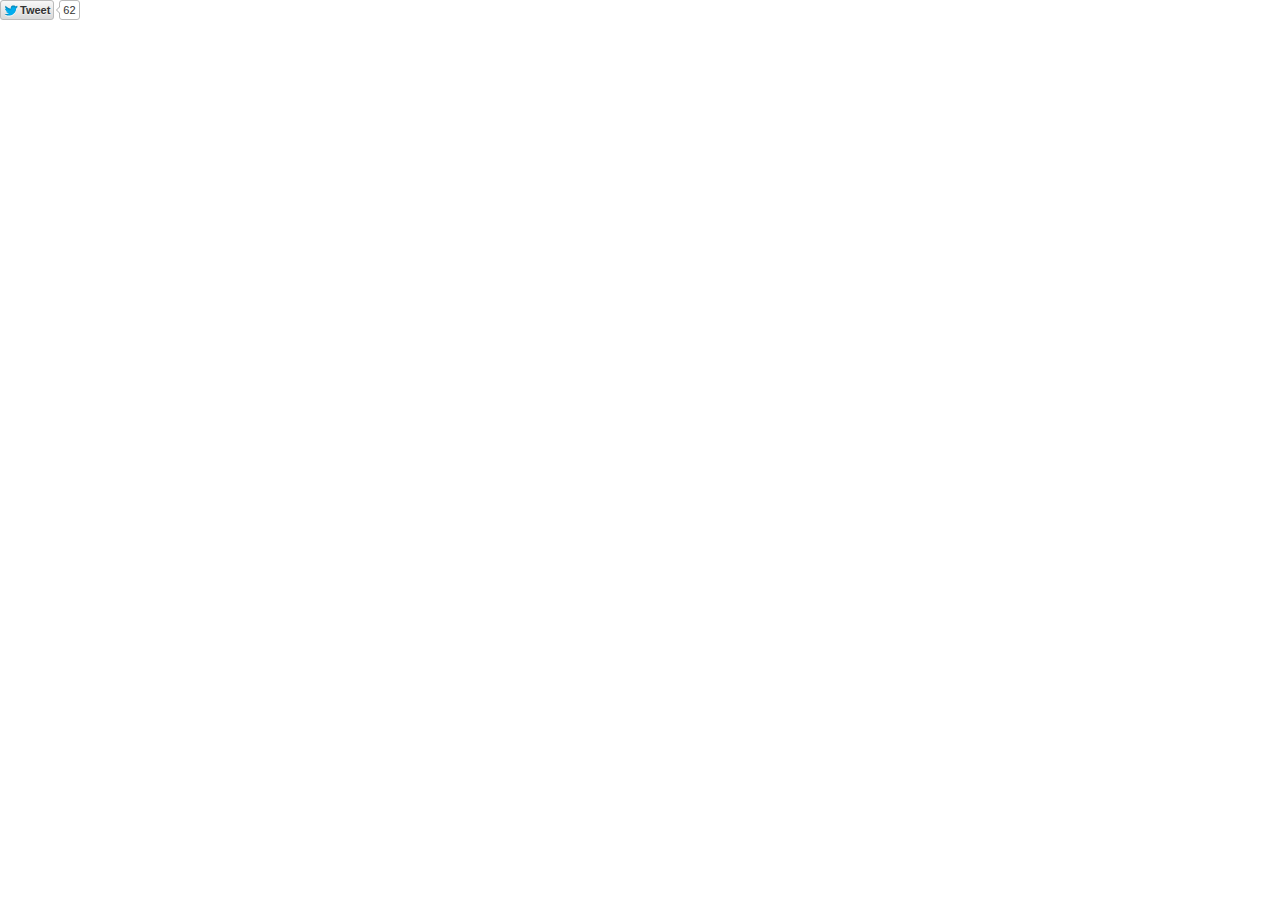
<file: yeOldHipHop/Ye olde hip hop_files/tweet_button.b44aac737ba5fb3711801841c2833c12.en.html>
<!DOCTYPE html>
<!-- saved from url=(0400)https://platform.twitter.com/widgets/tweet_button.b44aac737ba5fb3711801841c2833c12.en.html#_=1426027002479&count=horizontal&dnt=false&id=twitter-widget-0&lang=en&original_referer=http%3A%2F%2Fkottke.org%2F15%2F03%2Fye-olde-hip-hop&related=kottke&size=m&text=Highlighting%20the%20connection%20between%20hip%20hop%20and%20pre-16th%20century%20art&url=http%3A%2F%2Fkottke.org%2F15%2F03%2Fye-olde-hip-hop -->
<html data-scribe="page:button" lang="en" class=" regular"><head><meta http-equiv="Content-Type" content="text/html; charset=UTF-8"><meta charset="utf-8"><link rel="dns-prefetch" href="https://twitter.com/"><title>Tweet Button</title><!--<base target="_blank">--><base href="." target="_blank"><style type="text/css">html{margin:0;padding:0;font:normal normal normal 11px/18px 'Helvetica Neue',Arial,sans-serif;color:#333;-webkit-user-select:none;-ms-user-select:none;-moz-user-select:none;user-select:none;}body{margin:0;padding:0;background:transparent;visibility:hidden;}a{outline:none;text-decoration:none;}body.ready{visibility:visible;}body.rtl{direction:rtl;}#widget{white-space:nowrap;overflow:hidden;text-align:left;}.rtl #widget{text-align:right;}.btn-o,.count-o,.btn,.btn .label,#count{display:inline-block;vertical-align:top;zoom:1;}.right #widget{text-align:right;}.left #widget{text-align:left;}.btn-o{max-width:100%;}.btn{position:relative;background-color:#eee;background-image:-webkit-linear-gradient(#fff,#dedede);background-image:linear-gradient(#fff,#dedede);border:#ccc solid 1px;border-radius:3px;color:#333;font-weight:bold;text-shadow:0 1px 0 rgba(255,255,255,.5);cursor:pointer;height:18px;max-width:98%;overflow:hidden;}.btn:focus,.btn:hover,.btn:active{border-color:#bbb;background-color:#d9d9d9;background-image:-webkit-linear-gradient(#f8f8f8,#d9d9d9);background-image:linear-gradient(#f8f8f8,#d9d9d9);box-shadow:none;}.btn:active{background-color:#efefef;box-shadow:inset 0 3px 5px rgba(0,0,0,0.1);}.xl .btn:active{box-shadow:inset 0 3px 7px rgba(0,0,0,0.1);}.btn i{position:absolute;top:50%;left:2px;margin-top:-5px;width:16px;height:13px;background:transparent url(/widgets/images/btn.27237bab4db188ca749164efd38861b0.png) 0 0 no-repeat;background-image:url([data-uri]);}.btn .label{padding:0 3px 0 19px;white-space:nowrap;}.btn .label b{font-weight:bold;white-space:nowrap;}.rtl .btn .label{padding:0 19px 0 3px;}.rtl .btn i{left:auto;right:2px;}.rtl .btn .label b{display:inline-block;direction:ltr;}.xl{font-size:13px;line-height:26px;}.xl .btn{border-radius:4px;height:26px;}.xl .btn i{background-position:-24px 0;width:21px;height:16px;left:4px;margin-top:-6px;}.xl .btn .label{padding:0 7px 0 29px;}.xl .rtl .btn .label{padding:0 29px 0 7px;}.xl .rtl .btn i{left:auto;right:6px;}@media(-webkit-min-device-pixel-ratio:1.5),(min-resolution:144dpi){.btn i{background-image:url([data-uri]);background-size:45px 40px;margin-top:-6px;}.xl .btn i{margin-top:-7px;left:4px;}.xl .rtl .btn i{left:auto;right:3px;}.xl .btn .label{top:-1.5px;}}.aria{position:absolute;left:-999em;}.rtl .aria{left:auto;right:-999em;}.following .btn{color:#888;background:#eee;border:#ccc solid 1px;}.following .btn:active,.following .btn:hover{border:#bbb solid 1px;}.following .btn i{background-position:0 -20px;}.xl .following .btn i{background-position:-25px -25px;}.btn:focus,.following .btn:focus{border-color:#0089CB;}.count-o{position:relative;background:#fff;border:#bbb solid 1px;border-radius:3px;visibility:hidden;min-height:18px;min-width:15px;}#count{white-space:nowrap;text-align:center;color:#333;}#count:hover,#count:focus{color:#333;text-decoration:underline;}.ncount .count-o{display:none;}.count-ready .count-o{visibility:visible;}.count-o i,.count-o u{position:absolute;zoom:1;line-height:0;width:0;height:0;left:0;top:50%;margin:-4px 0 0 -4px;border:4px transparent solid;border-right-color:#aaa;border-left:0;}.count-o u{margin-left:-3px;border-right-color:#fff;}.rtl .count-o i,.rtl .count-o u{left:auto;right:0;margin:-4px -4px 0 0;border:4px transparent solid;border-left-color:#aaa;border-right:0;}.rtl .count-o u{margin-right:-3px;border-left-color:#fff;}.following .count-o i{border-right-color:#bbb;}.following.rtl .count-o i{border-left-color:#bbb;}.following .count-o{background:#f9f9f9;border-color:#ccc;}.following #count{color:#666;}.hcount .count-o{margin:0 0 0 5px;}.hcount.rtl .count-o{margin:0 5px 0 0;}.hcount #count{padding:0 3px;}.xl .count-o{border-radius:4px;margin:0 0 0 6px;}.xl .rtl .count-o{margin:0 6px 0 0;}.xl .count-o i,.xl .count-o u{margin:-5px 0 0 -5px;border-width:5px 5px 5px 0;}.xl .count-o u{margin-left:-4px;}.xl .rtl .count-o i,.xl .rtl .count-o u{margin:-5px -5px 0 0;border-width:5px 0 5px 5px;}.xl .rtl .count-o u{margin-right:-4px;}.xl #count{padding:0 5px;*line-height:26px;}.vcount #widget{width:100%;padding-bottom:5px;}.vcount .btn-o{position:absolute;margin-top:42px;left:0;right:0;width:100%;}.vcount .btn{display:block;margin:0 auto;}.vcount .count-o{display:block;padding:0 5px;}.vcount .count-o i,.rtl.vcount .count-o i,.vcount .count-o u,.rtl.vcount .count-o u{line-height:0;top:auto;left:50%;bottom:0;right:auto;margin:0 0 -4px -4px;border:4px transparent solid;_border-color:pink;border-top-color:#aaa;border-bottom:0;}.rtl.vcount .count-o u,.vcount .count-o u{margin-bottom:-3px;border-top-color:#fff;}.vcount #count{font-size:16px;width:100%;height:34px;line-height:34px;}@media(min-width:0){.btn,.hcount .count-o{-moz-box-sizing:border-box;-webkit-box-sizing:border-box;box-sizing:border-box;height:20px;max-width:100%;}.xl .btn,.xl .hcount .count-o{height:28px;}}</style><!--[if IE 9]><style type="text/css">.btn{-ms-filter:"progid:DXImageTransform.Microsoft.gradient(startColorstr='#ffffff',endColorstr='#dedede')";}.btn:hover,.btn:focus,.btn:active{-ms-filter:"progid:DXImageTransform.Microsoft.gradient(startColorstr='#f8f8f8',endColorstr='#d9d9d9')";}.btn,.xl .btn{border-radius:0;}</style><![endif]--></head><body data-scribe="section:share" class=" hcount ltr ready count-ready"><div id="widget"><div class="btn-o" data-scribe="component:button"><a href="https://twitter.com/intent/tweet?original_referer=http%3A%2F%2Fkottke.org%2F15%2F03%2Fye-olde-hip-hop&related=kottke&text=Highlighting%20the%20connection%20between%20hip%20hop%20and%20pre-16th%20century%20art&tw_p=tweetbutton&url=http%3A%2F%2Fkottke.org%2F15%2F03%2Fye-olde-hip-hop" class="btn" id="b"><i></i><span class="label" id="l">Tweet</span></a></div><div class="count-o enabled" id="c" data-scribe="component:count"><i></i><u></u><a href="http://twitter.com/search?q=http%3A%2F%2Fkottke.org%2F15%2F03%2Fye-olde-hip-hop" id="count" title="This page has been shared 62 times. View these Tweets." aria-describedby="count-desc">62</a></div></div><script type="text/javascript" charset="utf-8">if(!document.cookie.match(/nodocdom=1/)){document.domain = 'twitter.com';}</script><script type="text/javascript">window.__twttr=window.__twttr||{};var i18n = {};window._=function(s,reps){s=__twttr.lang&&i18n[__twttr.lang]&&i18n[__twttr.lang][s]||s;if(!reps)return s;return s.replace(/\%\{([a-z0-9_]+)\}/gi,function(m,k){return reps[k]||m})};</script><script>!function t(e,n,r){function i(a,u){if(!n[a]){if(!e[a]){var c="function"==typeof require&&require;if(!u&&c)return c(a,!0);if(o)return o(a,!0);var s=new Error("Cannot find module '"+a+"'");throw s.code="MODULE_NOT_FOUND",s}var l=n[a]={exports:{}};e[a][0].call(l.exports,function(t){var n=e[a][1][t];return i(n?n:t)},l,l.exports,t,e,n,r)}return n[a].exports}for(var o="function"==typeof require&&require,a=0;a<r.length;a++)i(r[a]);return i}({1:[function(t,e){e.exports=document},{}],2:[function(t,e){e.exports=location},{}],3:[function(t,e){e.exports=navigator},{}],4:[function(t,e){e.exports=window},{}],5:[function(t,e){function n(t){return a.isType("string",t)?t.split("."):a.isType("array",t)?t:[]}function r(t,e){var r=n(e),i=r.slice(0,-1);return i.reduce(function(t,e,n){if(t[e]=t[e]||{},!a.isObject(t[e]))throw new Error(i.slice(0,n+1).join(".")+" is already defined with a value.");return t[e]},t)}function i(t,e){e=e||o,e[t]=e[t]||{},Object.defineProperty(this,"base",{value:e[t]}),Object.defineProperty(this,"name",{value:t})}var o=t("env/window"),a=t("util/util");a.aug(i.prototype,{get:function(t){var e=n(t);return e.reduce(function(t,e){return a.isObject(t)?t[e]:void 0},this.base)},set:function(t,e,i){var o=n(t),a=r(this.base,t),u=o.slice(-1);return i&&u in a?a[u]:a[u]=e},init:function(t,e){return this.set(t,e,!0)},unset:function(t){var e=n(t),r=this.get(e.slice(0,-1));r&&delete r[e.slice(-1)]},aug:function(t){var e=this.get(t),n=a.toRealArray(arguments).slice(1);if(e="undefined"!=typeof e?e:{},n.unshift(e),!n.every(a.isObject))throw new Error("Cannot augment non-object.");return this.set(t,a.aug.apply(null,n))},call:function(t){var e=this.get(t),n=a.toRealArray(arguments).slice(1);if(!a.isType("function",e))throw new Error("Function "+t+"does not exist.");return e.apply(null,n)},fullPath:function(t){var e=n(t);return e.unshift(this.name),e.join(".")}}),e.exports=i},{"env/window":4,"util/util":25}],6:[function(t,e){function n(t){var e,n,r,a=0;for(i={},t=t||o,e=t.getElementsByTagName("meta");n=e[a];a++)/^twitter:/.test(n.name)&&(r=n.name.replace(/^twitter:/,""),i[r]=n.content)}function r(t){return i[t]}var i,o=t("env/document");n(),e.exports={init:n,val:r}},{"env/document":1}],7:[function(t,e){var n=t("globals/object");e.exports=new n("__twttr")},{"globals/object":5}],8:[function(t,e){e.exports=["hi","zh-cn","fr","zh-tw","msa","fil","fi","sv","pl","ja","ko","de","it","pt","es","ru","id","tr","da","no","nl","hu","fa","ar","ur","he","th","cs","uk","vi","ro","bn"]},{}],9:[function(t){function e(t){return t=t||v.event,t&&t.preventDefault?t.preventDefault():t.returnValue=!1,t&&t.stopPropagation?t.stopPropagation():t.cancelBubble=!0,!1}function n(t){return t.replace(/(<)|(>)/g,function(t){var e;return e="<"===t[0]?"&lt;":"&gt;"})}function r(t){for(var e=0,r=t.length;r>e;e++)t[e]=n(t[e]);return t}function i(t,e){t.className+=" "+e}function o(){var t=D.getElementById("l");D.title=_("Tweet Button"),t.innerHTML=c()}function a(t){S=t,U.innerHTML=f(S)}function u(){g(function(){if(M.url&&"none"!==M.count){var t=D.createElement("script");t.type="text/javascript",t.src=O.get("config.countURL")+"?url="+m.encodePart(C)+"&callback="+O.fullPath("receiveCount"),D.body.appendChild(t)}})}function c(){switch(M.type){case"hashtag":return _("Tweet %{hashtag}",{hashtag:"<b>#"+M.button_hashtag+"</b>"});case"mention":return _("Tweet to %{name}",{name:"<b>@"+M.screen_name+"</b>"});default:return _("Tweet")}}function s(t,e){var n=t.id+"-desc",r=d.createElement("p");r.id=n,r.className="aria",r.innerHTML=e,D.body.appendChild(r),t.setAttribute("aria-describedby",n)}function l(t){var e="scrollbars=yes,resizable=yes,toolbar=no,location=yes",n=550,r=420,i=v.screen.height,o=v.screen.width,a=Math.round(o/2-n/2),u=0;return i>r&&(u=Math.round(i/2-r/2)),v.open(t,null,e+",width="+n+",height="+r+",left="+a+",top="+u)}function f(t){var e,n,r=parseInt(t,10),i=new RegExp("^\\"+_(",")),o={ja:1,ko:1};return isNaN(r)?"":1e4>r?r.toString().split("").reverse().join("").replace(/(\d{3})/g,"$1"+_(",")).split("").reverse().join("").replace(i,""):1e5>r?o[M.lang]?(n=(Math.floor(r/100)/100).toString(),n+_("10k unit")):(e=(Math.round(r/100)/10).toString(),e.replace(/\./,_("."))+_("K")):_("100K+")}var d=t("env/document"),p=t("env/location"),v=t("env/window"),g=t("util/domready"),m=t("util/querystring"),h=t("util/params"),w=t("scribe/pixel"),y=t("util/widgetrpc"),b=t("util/twitter"),E=t("util/typevalidator"),T=t("i18n/languages"),N=t("util/doNotTrack"),x=t("util/util"),O=t("globals/private");O.aug("config",{countURL:"//cdn.syndication.twitter.com/widgets/tweetbutton/count.json",intentURL:"https://twitter.com/intent/tweet"});var j,C,P,R,L,I,k,S=0,D=d,U=D.getElementById("count"),F=D.getElementById("b"),M=r(h.combined(p)),A={vertical:"vcount",horizontal:"hcount",none:"ncount"},q={l:"xl",m:"regular"},B=["share","mention","hashtag"],z=[];E.asBoolean(M.dnt)&&N.setOn(),M.lang=M.lang&&M.lang.toLowerCase(),D.body.parentNode.lang=M.lang=x.contains(T,M.lang)?M.lang:"en",O.set("lang",M.lang),k=_("ltr"),O.set("receiveCount",function(t){"number"==typeof t.count&&(a(t.count),i(D.body,"count-ready"),t.count>0&&(U.title=_("This page has been shared %{tweets} times. View these Tweets.",{tweets:t.count}),s(U,U.title)))}),M.type=x.contains(B,M.type)?M.type:"share",M.size=q[M.size]?M.size:"m",i(D.documentElement,q[M.size]||""),"right"==M.align&&i(D.body,"right"),("mention"==M.type||M.screen_name)&&((I=b.screenName(M.screen_name))?M.screen_name=I:(delete M.screen_name,"mention"==M.type&&(M.type="share",M.count="none"))),"hashtag"==M.type||M.button_hashtag?((L=b.hashTag(M.button_hashtag,!1))?(M.button_hashtag=L,M.hashtags=M.button_hashtag+","+(M.hashtags||"")):(delete M.button_hashtag,M.type="share"),M.count="none"):"share"==M.type?(M.url=M.url||D.referrer,C=M.counturl||M.url,P=C&&"http://twitter.com/search?q="+m.encodePart(C),"l"==M.size&&"vertical"==M.count&&(M.count="none"),z.push(A[M.count]||"hcount"),u()):M.count="none",z.push(k),i(D.body,z.join(" ")),D.body.setAttribute("data-scribe","section:"+M.type),o(),i(D.body,"ready"),j={text:M.text,screen_name:M.screen_name,hashtags:M.hashtags,url:M.url,via:M.via,related:M.related,share_with_retweet:M.share_with_retweet,placeid:M.placeid,original_referer:D.referrer,partner:M.partner,tw_p:"tweetbutton"},R=O.get("config.intentURL")+"?"+m.encode(j),w.clientEvent({page:"button",section:M.type,action:"impression"},{language:M.lang,message:[,M.size,"none"!=M.count?"withcount":"nocount"].join(":")+":",widget_origin:D.referrer},!1),U.href=P,F.href=R,F.onclick=function(t){return t=t||v.event,w.interaction(t,{},!1),y.withHub({nohub:function(){l(R,M.id)},timeout:function(){l(R,M.id)},success:function(t){t.openIntent(R,M.id),t.trigger("click",{region:"tweet"},M.id)}}),e(t)},"disabled"!=M.searchlink?(i(U.parentNode,"enabled"),U.onclick=function(t){return t=t||v.event,w.interaction(t,{},!1),y.withHub(function(t){t.trigger("click",{region:"tweetcount"},M.id)}),t.altKey||t.shiftKey||t.metaKey?void 0:(v.open(P),e(t))}):U.onclick=function(t){e(t)}},{"env/document":1,"env/location":2,"env/window":4,"globals/private":7,"i18n/languages":8,"scribe/pixel":10,"util/doNotTrack":13,"util/domready":15,"util/params":19,"util/querystring":20,"util/twitter":22,"util/typevalidator":23,"util/util":25,"util/widgetrpc":26}],10:[function(t,e){function n(t,e,n){return r(t,e,n,2)}function r(t,e,n,r){var i=!p.isObject(t),a=e?!p.isObject(e):!1;i||a||o(d.formatClientEventNamespace(t),d.formatClientEventData(e,n,r),d.CLIENT_EVENT_ENDPOINT)}function i(t,e,n,i){var o=d.extractTermsFromDOM(t.target||t.srcElement);o.action=i||"click",r(o,e,n)}function o(t,e,n){var r,i;n&&p.isObject(t)&&p.isObject(e)&&(r=d.flattenClientEventPayload(t,e),i={l:d.stringify(r)},r.dnt&&(i.dnt=1),s(f.url(n,i)))}function a(t,e,n,r){var i,o=!p.isObject(t),a=e?!p.isObject(e):!1;if(!o&&!a)return i=d.flattenClientEventPayload(d.formatClientEventNamespace(t),d.formatClientEventData(e,n,r)),u(i)}function u(t){return g.push(t),g}function c(){var t,e,n=f.url(d.CLIENT_EVENT_ENDPOINT,{dnt:0,l:""}),r=encodeURIComponent(n).length;return g.length>1&&a({page:"widgets_js",component:"scribe_pixel",action:"batch_log"},{}),t=g,g=[],e=t.reduce(function(e,n,i){var o,a,u=e.length,c=u&&e[u-1],s=i+1==t.length;return s&&n.event_namespace&&"batch_log"==n.event_namespace.action&&(n.message=["entries:"+i,"requests:"+u].join("/")),o=d.stringify(n),a=encodeURIComponent(o).length+3,r+a>v?e:((!c||c.urlLength+a>v)&&(c={urlLength:r,items:[]},e.push(c)),c.urlLength+=a,c.items.push(o),e)},[]),e.map(function(t){var e={l:t.items};return l.enabled()&&(e.dnt=1),s(f.url(d.CLIENT_EVENT_ENDPOINT,e))})}function s(t){var e=new Image;return e.src=t}var l=t("util/donottrack"),f=t("util/querystring"),d=t("scribe/util"),p=t("util/util"),v=2083,g=[];e.exports={_enqueueRawObject:u,scribe:o,clientEvent:r,clientEvent2:n,enqueueClientEvent:a,flushClientEvents:c,interaction:i}},{"scribe/util":11,"util/donottrack":16,"util/querystring":20,"util/util":25}],11:[function(t,e){function n(t,e){var r;return e=e||{},t&&t.nodeType===Node.ELEMENT_NODE?((r=t.getAttribute("data-scribe"))&&r.split(" ").forEach(function(t){var n=t.trim().split(":"),r=n[0],i=n[1];r&&i&&!e[r]&&(e[r]=i)}),n(t.parentNode,e)):e}function r(t){return l.aug({client:"tfw"},t||{})}function i(t,e,n){var r=t&&t.widget_origin||c.referrer;return t=o("tfw_client_event",t,r),t.client_version=p,t.format_version=void 0!==n?n:1,e||(t.widget_origin=r),t}function o(t,e,n){return e=e||{},l.aug(e,{_category_:t,triggered_on:e.triggered_on||+new Date,dnt:s.enabled(n)})}function a(t,e){return l.aug({},e,{event_namespace:t})}function u(t){var e,n=Array.prototype.toJSON;return delete Array.prototype.toJSON,e=JSON.stringify(t),n&&(Array.prototype.toJSON=n),e}var c=t("env/document"),s=t("util/donottrack"),l=t("util/util"),f=t("var/build"),d=t("globals/private"),p=f.version,v=d.get("endpoints.rufous")||"https://syndication.twitter.com/i/jot",g=d.get("endpoints.rufous")||"https://syndication.twitter.com/i/jot/syndication",m=d.get("endpoints.rufousRedirect")||"https://platform.twitter.com/jot.html";e.exports={extractTermsFromDOM:n,flattenClientEventPayload:a,formatGenericEventData:o,formatClientEventData:i,formatClientEventNamespace:r,stringify:u,AUDIENCE_ENDPOINT:g,CLIENT_EVENT_ENDPOINT:v,RUFOUS_REDIRECT:m}},{"env/document":1,"globals/private":7,"util/donottrack":16,"util/util":25,"var/build":27}],12:[function(t,e){function n(){var t=36e5,e=o.combined(i)._;return void 0!==r?r:(r=!1,e&&/^\d+$/.test(e)&&(r=+new Date-parseInt(e)<t),r)}var r,i=t("env/location"),o=t("util/params");e.exports={isDynamicWidget:n}},{"env/location":2,"util/params":19}],13:[function(t,e){function n(){f=!0}function r(t,e){return f?!0:s.asBoolean(l.val("dnt"))?!0:!a||1!=a.doNotTrack&&1!=a.msDoNotTrack?c.isUrlSensitive(e||o.host)?!0:u.isFramed()&&c.isUrlSensitive(u.rootDocumentLocation())?!0:(t=d.test(t||i.referrer)&&RegExp.$1,t&&c.isUrlSensitive(t)?!0:!1):!0}var i=t("env/document"),o=t("env/location"),a=t("env/navigator"),u=t("util/document"),c=t("util/tld"),s=t("util/typevalidator"),l=t("globals/pagemetadata"),f=!1,d=/https?:\/\/([^\/]+).*/i;e.exports={setOn:n,enabled:r}},{"env/document":1,"env/location":2,"env/navigator":3,"globals/pagemetadata":6,"util/document":14,"util/tld":21,"util/typevalidator":23}],14:[function(t,e){function n(t){return t&&u.isType("string",t)&&(c=t),c}function r(){return s}function i(){return c!==s}var o=t("env/location"),a=t("util/uri"),u=t("util/util"),c=a.getCanonicalURL()||o.href,s=c;e.exports={isFramed:i,rootDocumentLocation:n,currentDocumentLocation:r}},{"env/location":2,"util/uri":24,"util/util":25}],15:[function(t,e){function n(){c=1;for(var t=0,e=s.length;e>t;t++)s[t]()}var r,i,o,a=t("env/document"),u=t("env/window"),c=0,s=[],l=!1,f=a.createElement("a");/^loade|c/.test(a.readyState)&&(c=1),a.addEventListener&&a.addEventListener("DOMContentLoaded",i=function(){a.removeEventListener("DOMContentLoaded",i,l),n()},l),f.doScroll&&a.attachEvent("onreadystatechange",r=function(){/^c/.test(a.readyState)&&(a.detachEvent("onreadystatechange",r),n())}),o=f.doScroll?function(t){u.self!=u.top?c?t():s.push(t):!function(){try{f.doScroll("left")}catch(e){return setTimeout(function(){o(t)},50)}t()}()}:function(t){c?t():s.push(t)},e.exports=o},{"env/document":1,"env/window":4}],16:[function(t,e){e.exports=t(13)},{"/Users/aramanathan/workspace/widgets-js/src/js/util/doNotTrack.js":13,"env/document":1,"env/location":2,"env/navigator":3,"globals/pagemetadata":6,"util/document":14,"util/tld":21,"util/typevalidator":23}],17:[function(t,e){function n(t){return t=t||v,t.devicePixelRatio?t.devicePixelRatio>=1.5:t.matchMedia?t.matchMedia("only screen and (min-resolution: 144dpi)").matches:!1}function r(t){return t=t||b,/(Trident|MSIE \d)/.test(t)}function i(t){return t=t||b,/MSIE 9/.test(t)}function o(t){return t=t||b,/(iPad|iPhone|iPod)/.test(t)}function a(t){return t=t||b,/^Mozilla\/5\.0 \(Linux; (U; )?Android/.test(t)}function u(){return E}function c(t,e){return t=t||v,e=e||b,t.postMessage&&!(r(e)&&t.opener)}function s(t){t=t||p;try{return!!t.plugins["Shockwave Flash"]||!!new ActiveXObject("ShockwaveFlash.ShockwaveFlash")}catch(e){return!1}}function l(t,e,n){return t=t||v,e=e||p,n=n||b,"ontouchstart"in t||/Opera Mini/.test(n)||e.msMaxTouchPoints>0}function f(){var t=d.body.style;return void 0!==t.transition||void 0!==t.webkitTransition||void 0!==t.mozTransition||void 0!==t.oTransition||void 0!==t.msTransition}var d=t("env/document"),p=t("env/navigator"),v=t("env/window"),g=t("util/domready"),m=t("util/typevalidator"),h=t("util/logger"),w=t("globals/pagemetadata"),y=t("globals/private"),b=p.userAgent,E=!1,_=!1,T="twitter-csp-test";y.set("verifyCSP",function(t){var e=d.getElementById(T);_=!0,E=!!t,e&&e.parentNode.removeChild(e)}),g(function(){var t;return m.asBoolean(w.val("widgets:csp"))?E=!0:(t=d.createElement("script"),t.id=T,t.text=y.fullPath("verifyCSP")+"(false);",d.body.appendChild(t),void v.setTimeout(function(){_||(h.warn('TWITTER: Content Security Policy restrictions may be applied to your site. Add <meta name="twitter:widgets:csp" content="on"> to supress this warning.'),h.warn("TWITTER: Please note: Not all embedded timeline and embedded Tweet functionality is supported when CSP is applied."))},5e3))}),e.exports={retina:n,anyIE:r,ie9:i,ios:o,android:a,cspEnabled:u,flashEnabled:s,canPostMessage:c,touch:l,cssTransitions:f}},{"env/document":1,"env/navigator":3,"env/window":4,"globals/pagemetadata":6,"globals/private":7,"util/domready":15,"util/logger":18,"util/typevalidator":23}],18:[function(t,e){function n(){c("info",f.toRealArray(arguments))}function r(){c("warn",f.toRealArray(arguments))}function i(){c("error",f.toRealArray(arguments))}function o(t){v&&(p[t]=u())}function a(t){var e;v&&(p[t]?(e=u(),n("_twitter",t,e-p[t])):i("timeEnd() called before time() for id: ",t))}function u(){return l.performance&&+l.performance.now()||+new Date}function c(t,e){if(l[d]&&l[d][t])switch(e.length){case 1:l[d][t](e[0]);break;case 2:l[d][t](e[0],e[1]);break;case 3:l[d][t](e[0],e[1],e[2]);break;case 4:l[d][t](e[0],e[1],e[2],e[3]);break;case 5:l[d][t](e[0],e[1],e[2],e[3],e[4]);break;default:0!==e.length&&l[d].warn&&l[d].warn("too many params passed to logger."+t)}}var s=t("env/location"),l=t("env/window"),f=t("util/util"),d=["con","sole"].join(""),p={},v=f.contains(s.href,"tw_debug=true");e.exports={info:n,warn:r,error:i,time:o,timeEnd:a}},{"env/location":2,"env/window":4,"util/util":25}],19:[function(t,e){var n,r,i,o=t("util/querystring");n=function(t){var e=t.search.substr(1);return o.decode(e)},r=function(t){var e=t.href,n=e.indexOf("#"),r=0>n?"":e.substring(n+1);return o.decode(r)},i=function(t){var e,i={},o=n(t),a=r(t);for(e in o)o.hasOwnProperty(e)&&(i[e]=o[e]);for(e in a)a.hasOwnProperty(e)&&(i[e]=a[e]);return i},e.exports={combined:i,fromQuery:n,fromFragment:r}},{"util/querystring":20}],20:[function(t,e){function n(t){return encodeURIComponent(t).replace(/\+/g,"%2B").replace(/'/g,"%27")}function r(t){return decodeURIComponent(t)}function i(t){var e=[];return s.forIn(t,function(t,r){var i=n(t);s.isType("array",r)||(r=[r]),r.forEach(function(t){c.hasValue(t)&&e.push(i+"="+n(t))})}),e.sort().join("&")}function o(t){var e,n={};return t?(e=t.split("&"),e.forEach(function(t){var e=t.split("="),i=r(e[0]),o=r(e[1]);return 2==e.length?s.isType("array",n[i])?void n[i].push(o):i in n?(n[i]=[n[i]],void n[i].push(o)):void(n[i]=o):void 0}),n):{}}function a(t,e){var n=i(e);return n.length>0?s.contains(t,"?")?t+"&"+i(e):t+"?"+i(e):t}function u(t){var e=t&&t.split("?");return 2==e.length?o(e[1]):{}}var c=t("util/typevalidator"),s=t("util/util");e.exports={url:a,decodeURL:u,decode:o,encode:i,encodePart:n,decodePart:r}},{"util/typevalidator":23,"util/util":25}],21:[function(t,e){function n(t){return t in a?a[t]:a[t]=o.test(t)}function r(){return n(i.host)}var i=t("env/location"),o=/^[^#?]*\.(gov|mil)(:\d+)?([#?].*)?$/i,a={};e.exports={isUrlSensitive:n,isHostPageSensitive:r}},{"env/location":2}],22:[function(t,e){function n(t){return"string"==typeof t&&v.test(t)&&RegExp.$1.length<=20}function r(t){return n(t)?RegExp.$1:void 0}function i(t,e){var n=p.decodeURL(t);return e=e||!1,n.screen_name=r(t),n.screen_name?p.url("https://twitter.com/intent/"+(e?"follow":"user"),n):void 0}function o(t){return i(t,!0)}function a(t){return"string"==typeof t&&w.test(t)}function u(t,e){return e=void 0===e?!0:e,a(t)?(e?"#":"")+RegExp.$1:void 0}function c(t){return"string"==typeof t&&g.test(t)}function s(t){return c(t)&&RegExp.$1}function l(t){return m.test(t)}function f(t){return h.test(t)}function d(t){return y.test(t)}var p=t("util/querystring"),v=/(?:^|(?:https?\:)?\/\/(?:www\.)?twitter\.com(?:\:\d+)?(?:\/intent\/(?:follow|user)\/?\?screen_name=|(?:\/#!)?\/))@?([\w]+)(?:\?|&|$)/i,g=/(?:^|(?:https?\:)?\/\/(?:www\.)?twitter\.com(?:\:\d+)?\/(?:#!\/)?[\w_]+\/status(?:es)?\/)(\d+)/i,m=/^http(s?):\/\/(\w+\.)*twitter\.com([\:\/]|$)/i,h=/^http(s?):\/\/pbs\.twimg\.com\//,w=/^#?([^.,<>!\s\/#\-\(\)\'\"]+)$/,y=/twitter\.com(\:\d{2,4})?\/intent\/(\w+)/;e.exports={isHashTag:a,hashTag:u,isScreenName:n,screenName:r,isStatus:c,status:s,intentForProfileURL:i,intentForFollowURL:o,isTwitterURL:l,isTwimgURL:f,isIntentURL:d,regexen:{profile:v}}},{"util/querystring":20}],23:[function(t,e){function n(t){return void 0!==t&&null!==t&&""!==t}function r(t){return o(t)&&t%1===0}function i(t){return o(t)&&!r(t)}function o(t){return n(t)&&!isNaN(t)}function a(t){return n(t)&&"array"==f.toType(t)}function u(t){if(!n(t))return!1;switch(t){case"1":case"on":case"ON":case"true":case"TRUE":case"yes":case"YES":return!0;case"0":case"off":case"OFF":case"false":case"FALSE":case"no":case"NO":return!1;default:return!!t}}function c(t){return o(t)?t:void 0}function s(t){return i(t)?t:void 0}function l(t){return r(t)?t:void 0}var f=t("util/util");e.exports={hasValue:n,isInt:r,isFloat:i,isNumber:o,isArray:a,asInt:l,asFloat:s,asNumber:c,asBoolean:u}},{"util/util":25}],24:[function(t,e){function n(t,e){var n,r;return e=e||a,/^https?:\/\//.test(t)?t:/^\/\//.test(t)?e.protocol+t:(n=e.host+(e.port.length?":"+e.port:""),0!==t.indexOf("/")&&(r=e.pathname.split("/"),r.pop(),r.push(t),t="/"+r.join("/")),[e.protocol,"//",n,t].join(""))}function r(){for(var t,e=o.getElementsByTagName("link"),r=0;t=e[r];r++)if("canonical"==t.rel)return n(t.href)}function i(){for(var t,e,n,r=o.getElementsByTagName("a"),i=o.getElementsByTagName("link"),a=[r,i],c=0,s=0,l=/\bme\b/;t=a[c];c++)for(s=0;e=t[s];s++)if(l.test(e.rel)&&(n=u.screenName(e.href)))return n}var o=t("env/document"),a=t("env/location"),u=t("util/twitter");e.exports={absolutize:n,getCanonicalURL:r,getScreenNameFromPage:i}},{"env/document":1,"env/location":2,"util/twitter":22}],25:[function(t,e){function n(t){return l(arguments).slice(1).forEach(function(e){i(e,function(e,n){t[e]=n})}),t}function r(t){return i(t,function(e,n){u(n)&&(r(n),c(n)&&delete t[e]),(void 0===n||null===n||""===n)&&delete t[e]}),t}function i(t,e){for(var n in t)(!t.hasOwnProperty||t.hasOwnProperty(n))&&e(n,t[n]);return t}function o(t){return{}.toString.call(t).match(/\s([a-zA-Z]+)/)[1].toLowerCase()}function a(t,e){return t==o(e)}function u(t){return t===Object(t)}function c(t){if(!u(t))return!1;if(Object.keys)return!Object.keys(t).length;for(var e in t)if(t.hasOwnProperty(e))return!1;return!0}function s(t,e){d.setTimeout(function(){t.call(e||null)},0)}function l(t){return Array.prototype.slice.call(t)}function f(t,e){return t&&t.indexOf?t.indexOf(e)>-1:!1}var d=t("env/window");e.exports={aug:n,async:s,compact:r,contains:f,forIn:i,isObject:u,isEmptyObject:c,toType:o,isType:a,toRealArray:l}},{"env/window":4}],26:[function(t,e){function n(){if(i)return i;if(c.isDynamicWidget()){var t,e=0,n=u.parent.frames.length;try{if(i=u.parent.frames[f])return i}catch(r){}if(s.anyIE())for(;n>e;e++)try{if(t=u.parent.frames[e],t&&"function"==typeof t.openIntent)return i=t}catch(r){}}}function r(){var t,e,i,a,s,l,f={};if("function"===(typeof arguments[0]).toLowerCase()?f.success=arguments[0]:f=arguments[0],t=f.success||function(){},e=f.timeout||function(){},i=f.nohub||function(){},a=f.complete||function(){},s=void 0!==f.attempt?f.attempt:v,!c.isDynamicWidget()||o)return i(),a(),!1;l=n(),s--;try{if(l&&l.trigger)return t(l),void a()}catch(g){}return 0>=s?(o=!0,e(),void a()):+new Date-d>p*v?(o=!0,void i()):void u.setTimeout(function(){r({success:t,timeout:e,nohub:i,attempt:s,complete:a})},p)}var i,o,a=t("env/location"),u=t("env/window"),c=t("tfw/util/env"),s=t("util/env"),l="twttrHubFrameSecure",f="http:"==a.protocol?"twttrHubFrame":l,d=+new Date,p=100,v=20;e.exports={withHub:r,contextualHubId:f,secureHubId:l}},{"env/location":2,"env/window":4,"tfw/util/env":12,"util/env":17}],27:[function(t,e){e.exports={version:"9d4e0b0d707348003c9dafbf1d0cd36f33d92050:1425507437997"}},{}]},{},[9]);;</script><script type="text/javascript" src="count.json"></script><p id="count-desc" class="aria">This page has been shared 62 times. View these Tweets.</p></body></html>
</file>
